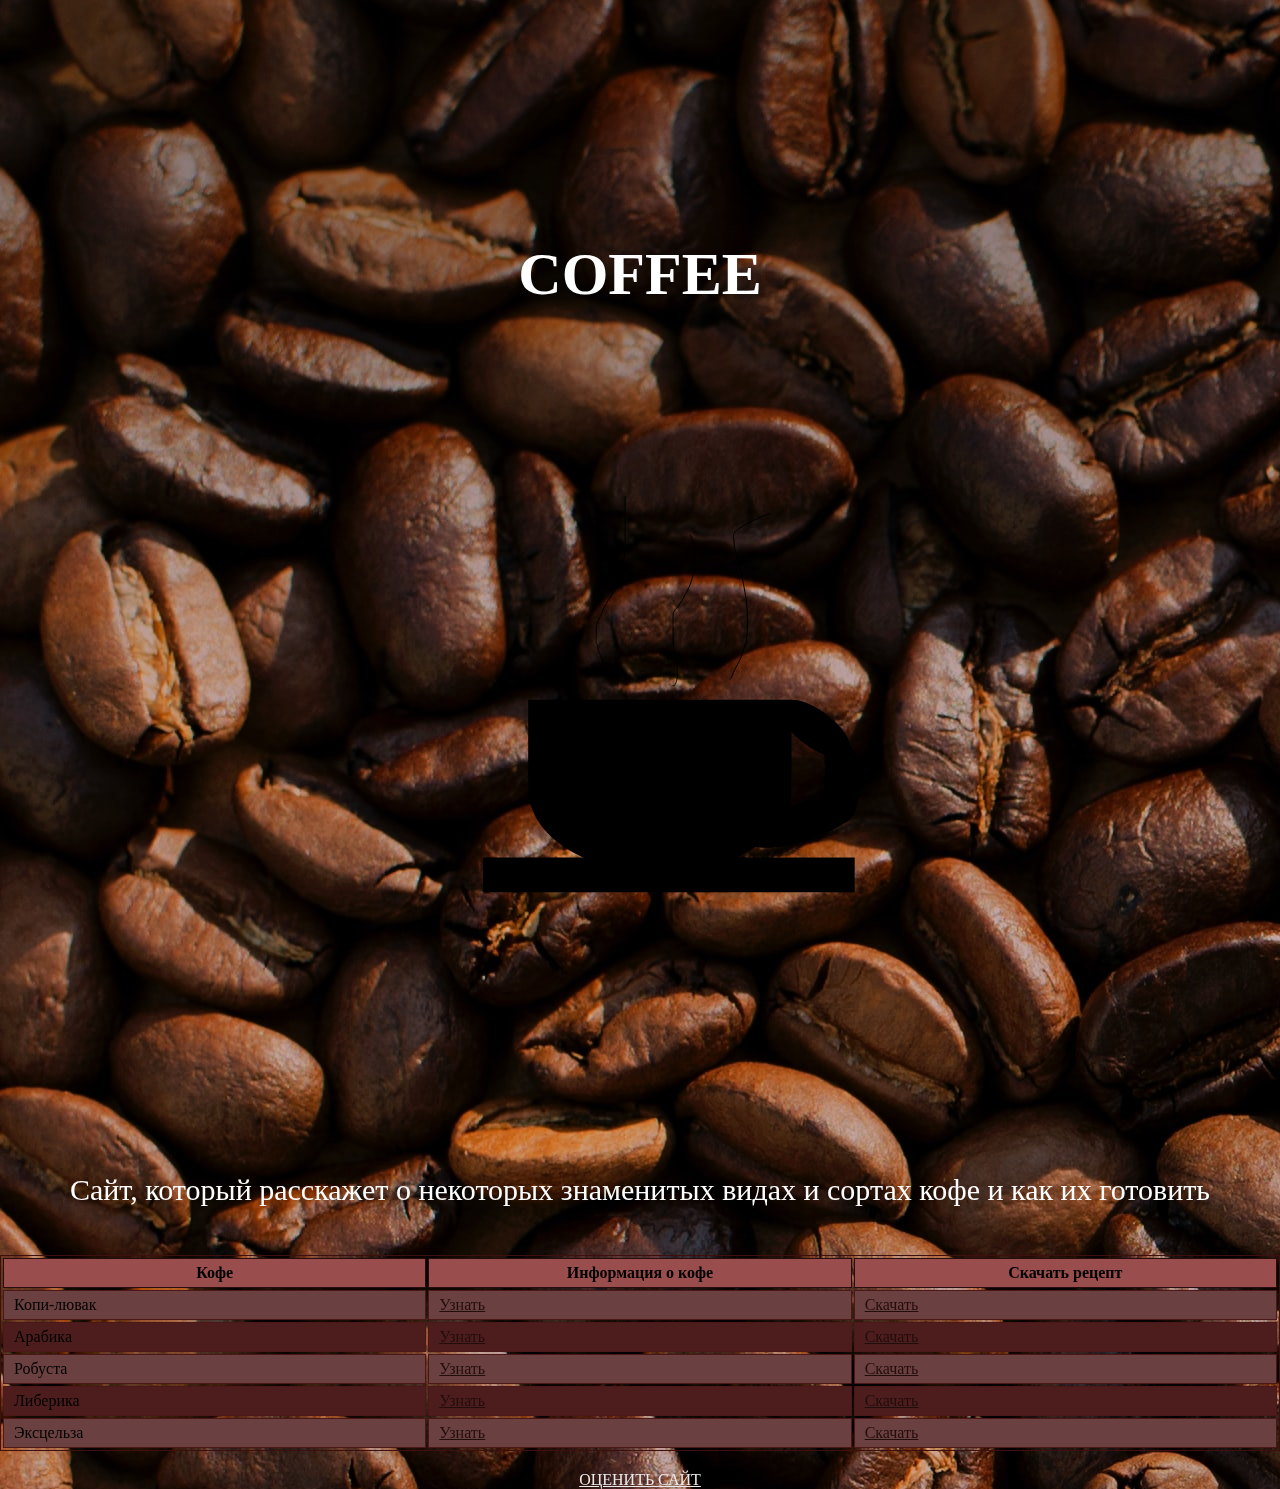
<file: index.html>
<!DOCTYPE html>
<html lang="en">
<head>
    <meta charset="UTF-8">
    <meta http-equiv="X-UA-Compatible" content="IE=edge">
    <meta
	name="viewport"
	content="
		width=device-width,
		initial-scale=1.0,
		minimal-scale=1.0,
		maximal-scale=1.0,
		user-scalable=no
	"
>
    <title>Кофе - главная</title>
</head>
<body>
    <link rel="stylesheet" href="styles.css">
    <div class="wrapper">
        <div class="box box-back">
          <h3>COFFEE </h3>
          <h2><img src="./Untitled.svg" alt="svg"></h2>
          <p>Сайт, который расскажет о некоторых знаменитых видах и сортах 
            кофе и как их готовить</p><br>
            
            <table class="table" cellpadding="10">
                <thead>
                    <tr>
                        <th>Кофе</th>
                        <th>Информация о кофе</th>
                        <th>Скачать рецепт</th>
                    </tr>
                </thead>
                <tbody>
                    <tr>
                        <td>Копи-лювак</td>
                        <td><a href="/2.html">Узнать</a></td>
                        <td><a href="/1.1.html">Скачать</a></td>
                    </tr>
                    <tr>
                        <td>Арабика</td>
                        <td><a href="/3.html">Узнать</a></td>
                        <td><a href="/2.2.html">Скачать</a></td>
                    </tr>
                    <tr>
                        <td>Робуста</td>
                        <td><a href="/4.html">Узнать</a></td>
                        <td><a href="/3.3.html">Скачать</a></td>
                    </tr>
                    <tr>
                        <td>Либерика</td>
                        <td><a href="/5.html">Узнать</a></td>
                        <td><a href="/4.4.html">Скачать</a></td>
                    </tr>
                    <tr>
                        <td>Эксцельза</td>
                        <td><a href="/6.html">Узнать</a></td>
                        <td><a href="/5.5.html">Скачать</a></td>
                    </tr>
                    
                </tbody>
            </table>
            <a class="ooo" href="/7.html"> ОЦЕНИТЬ САЙТ</a>
        </div>
    </div>

</body>
</html>
</file>
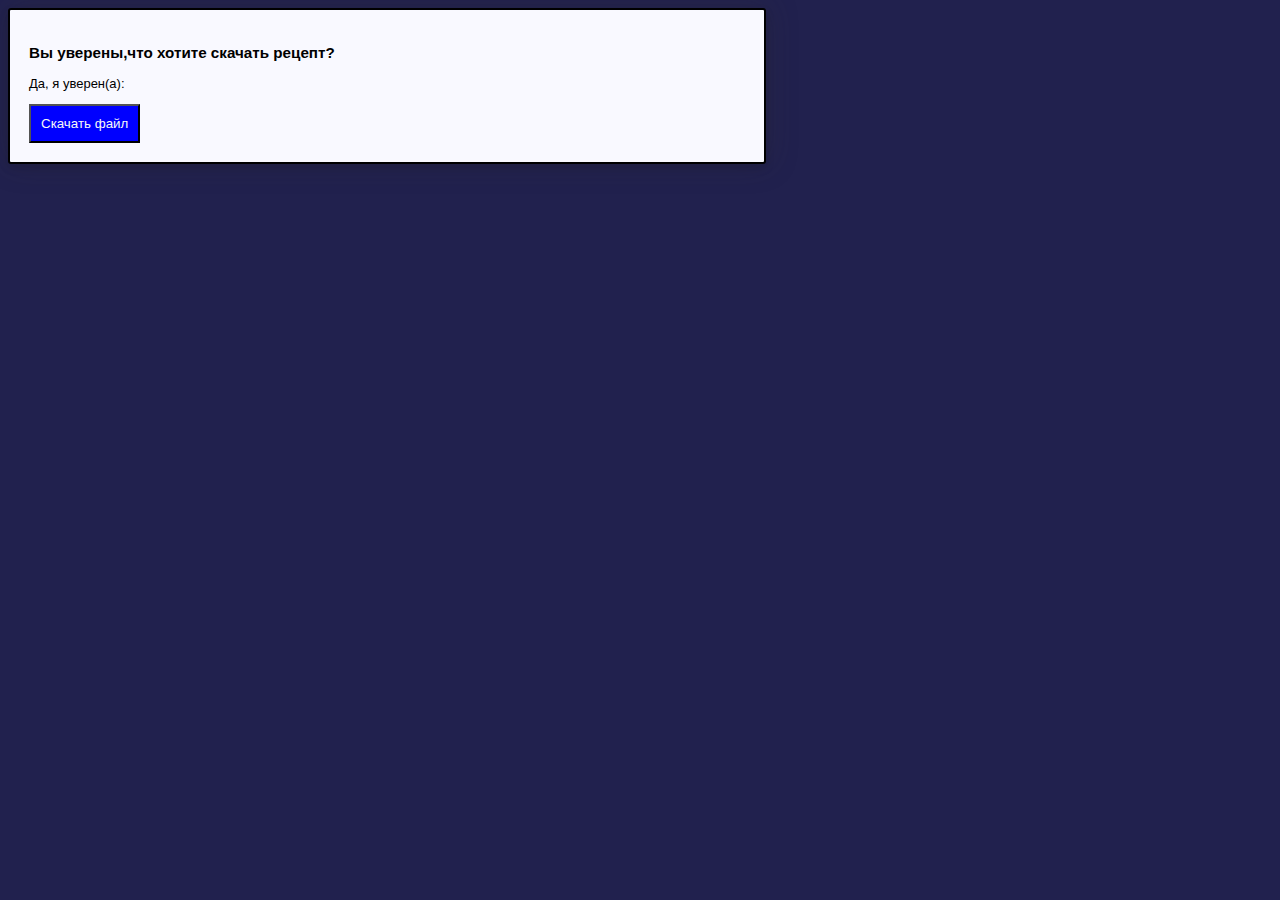
<file: 1.1.html>
<!DOCTYPE html>
<html lang="en">
<head>
    <meta charset="UTF-8">
    <meta http-equiv="X-UA-Compatible" content="IE=edge">
    <meta
	name="viewport"
	content="
		width=device-width,
		initial-scale=1.0,
		minimal-scale=1.0,
		maximal-scale=1.0,
		user-scalable=no
	"
>
    <title>Скачать</title>
</head>
<body>
    <div class="col-md-6">
        <div class="tab-content"> 
       <div class="icon">
           </div> 
           <div class="block">
           <h3>Вы уверены,что хотите скачать рецепт? </h3>
           <p>Да, я уверен(а):</p>
           <a href="/1.docx" download="">
            <button>Скачать файл</button>
           </a>
           
           </div>
       </div>
        </div> 
         </div>
    <style>
        body {
    background: #21214e;
    margin: 10;
    font-size: 13px;
    font-family: Tahoma, Geneva, sans-serif;
}

.tab-content {
    border-color: #f5eded;
    border-style: solid;
    border-width: 1px 1px 1px;
    overflow: auto;
    padding: 19px;
    background: #f9f9ff;
    border: 2px solid #000000;
    border-radius: 3px;
    box-shadow: 0px 4px 10px rgba(0, 0, 0, 0.12), 1px -2px 30px 1px rgba(53, 49, 49, 0.27);
    
}

.col-md-6 {
    width: 60%;
}

button{
    color: rgb(247, 247, 248);
    background-color: blue;
    padding: 10px;
    
}

ul.flex {
    display: flex; /* flex-контейнер */
    flex-wrap: wrap; /* многострочный режим */
    justify-content: space-between; /* элементы распределяются равномерно (первый – в начале строки, последний – в конце) */
}
li.flex {
    display: inline-block;
    flex-basis: 260px; /* базовая ширина элемента */
    flex-grow: 1; /* все элементы одинаковой ширины */
    max-width: 300px;
    padding: 8px;
}
    </style>
</body>
</html>
</file>
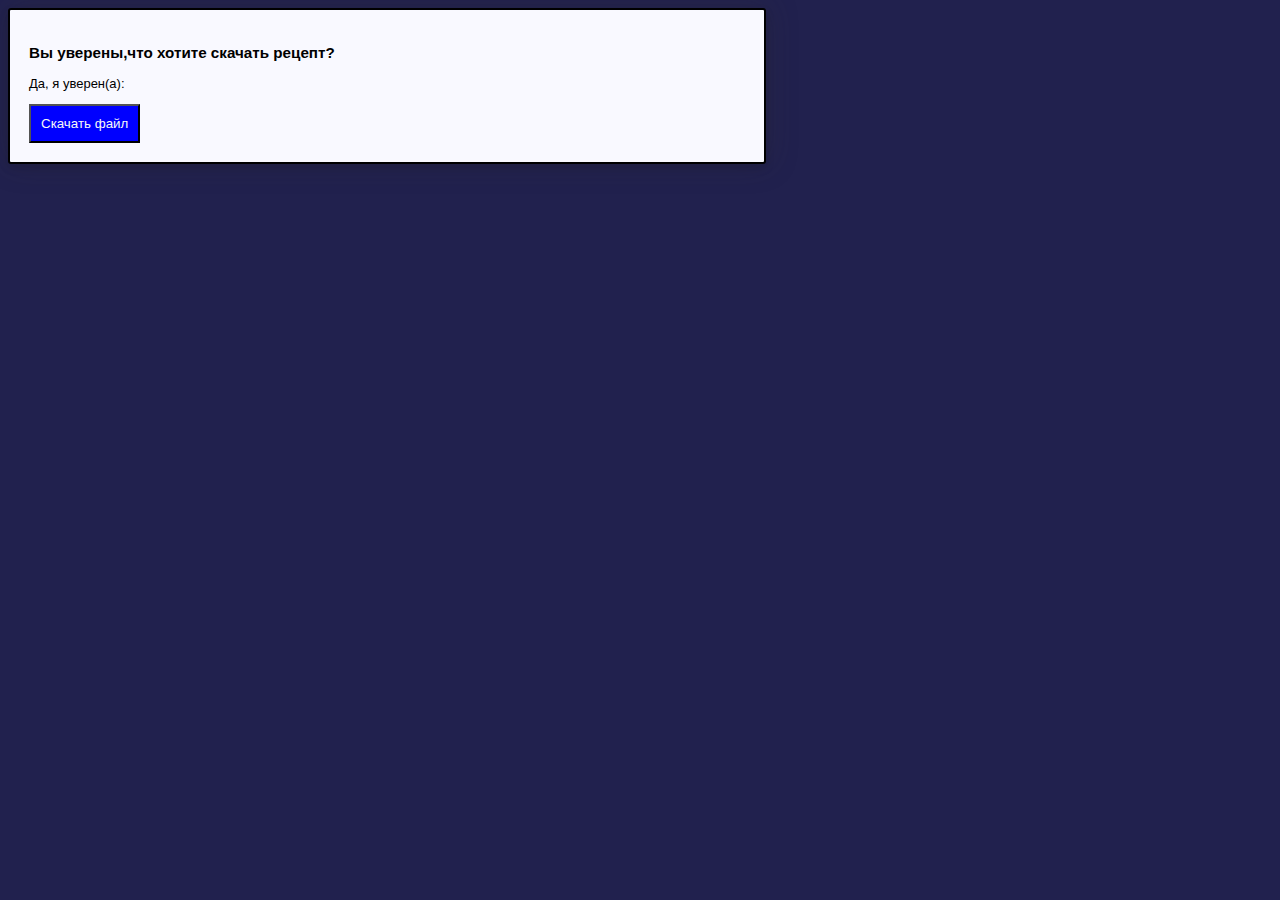
<file: 2.2.html>
<!DOCTYPE html>
<html lang="en">
<head>
    <meta charset="UTF-8">
    <meta http-equiv="X-UA-Compatible" content="IE=edge">
    <meta
	name="viewport"
	content="
		width=device-width,
		initial-scale=1.0,
		minimal-scale=1.0,
		maximal-scale=1.0,
		user-scalable=no
	"
>
    <title>Скачать</title>
</head>
<body>
    <div class="col-md-6">
        <div class="tab-content"> 
       <div class="icon">
           </div> 
           <div class="block">
           <h3>Вы уверены,что хотите скачать рецепт? </h3>
           <p>Да, я уверен(а):</p>
           <a href="/2.docx" download="">
            <button>Скачать файл</button>
           </a>
           
           </div>
       </div>
        </div> 
         </div>
    <style>
        body {
    background: #21214e;
    margin: 10;
    font-size: 13px;
    font-family: Tahoma, Geneva, sans-serif;
}

.tab-content {
    border-color: #f5eded;
    border-style: solid;
    border-width: 1px 1px 1px;
    overflow: auto;
    padding: 19px;
    background: #f9f9ff;
    border: 2px solid #000000;
    border-radius: 3px;
    box-shadow: 0px 4px 10px rgba(0, 0, 0, 0.12), 1px -2px 30px 1px rgba(53, 49, 49, 0.27);
    
}

.col-md-6 {
    width: 60%;
}

button{
    color: rgb(247, 247, 248);
    background-color: blue;
    padding: 10px;
    
}
    </style>
</body>
</html>
</file>
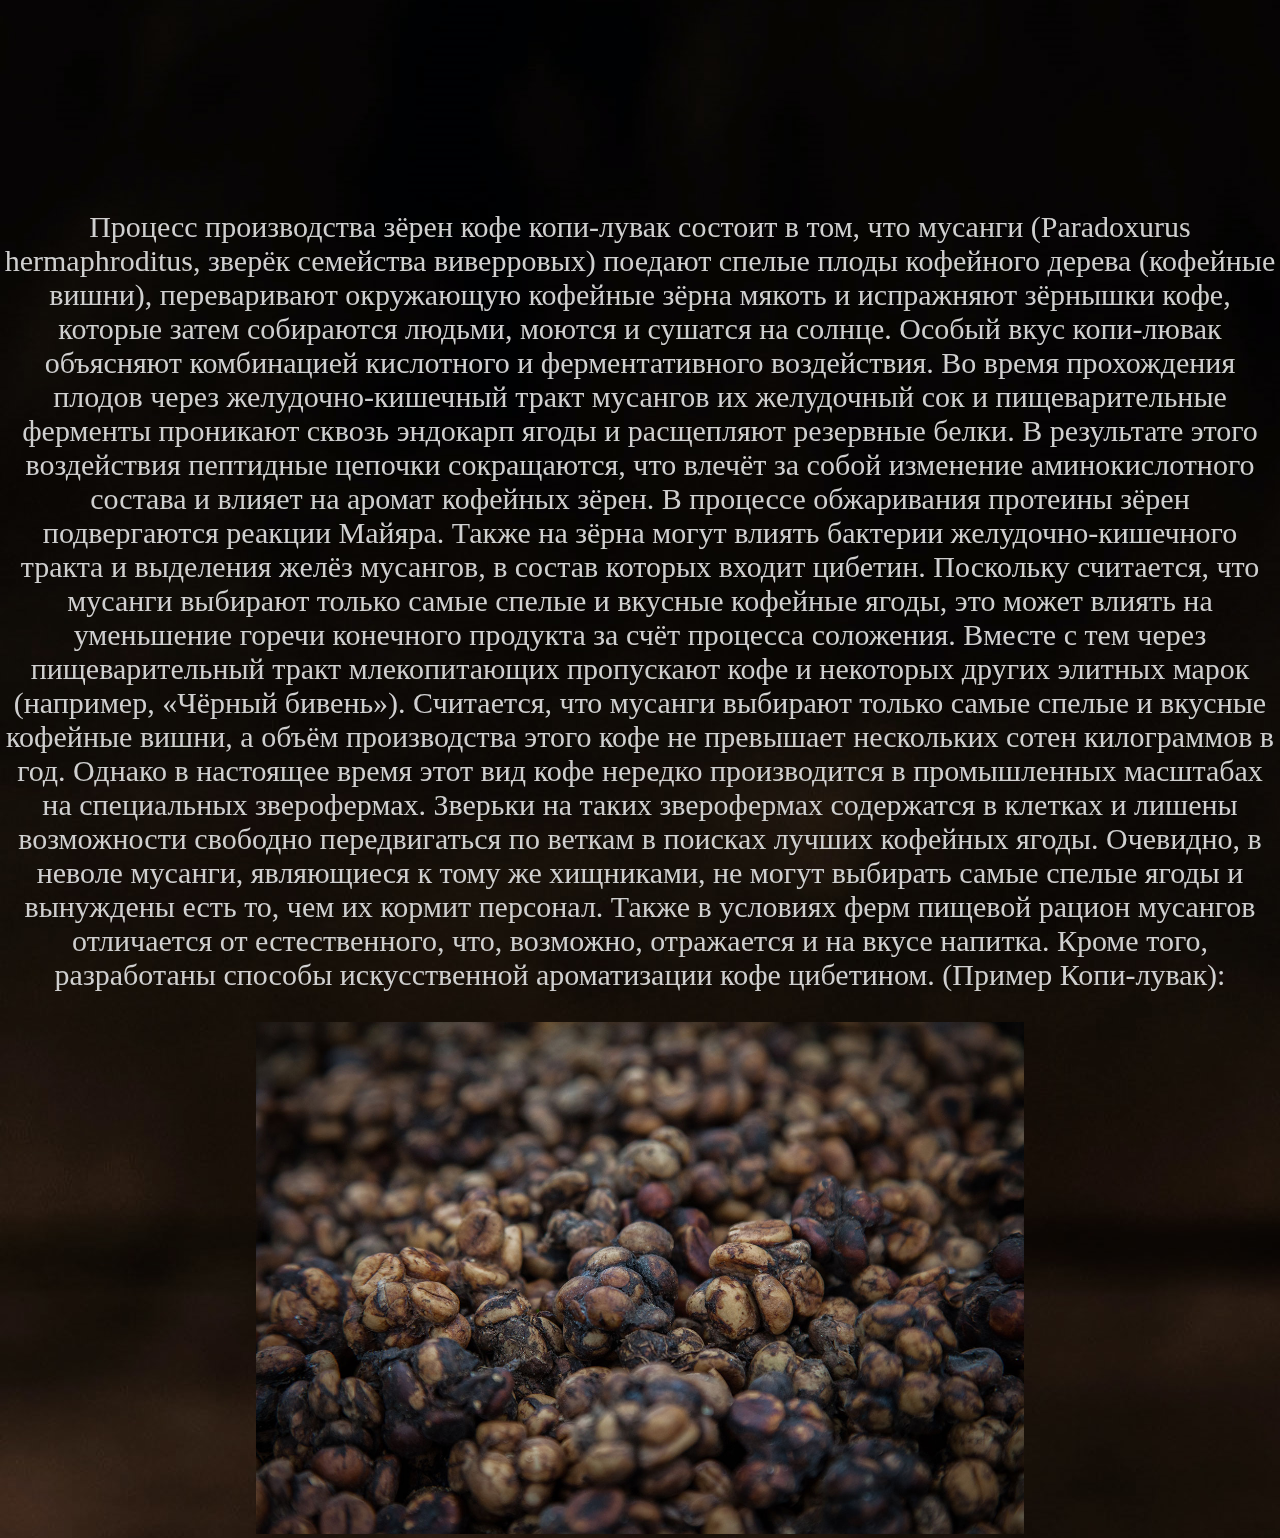
<file: 2.html>
<!DOCTYPE html>
<html lang="en">
<head>
    <meta charset="UTF-8">
    <meta http-equiv="X-UA-Compatible" content="IE=edge">
    <meta
	name="viewport"
	content="
		width=device-width,
		initial-scale=1.0,
		minimal-scale=1.0,
		maximal-scale=1.0,
		user-scalable=no
	"
>
    <title>Копи-лувак</title>
</head>
<body>
    <div class="wrapper">
        <div class="box box-back">
    <p>Процесс производства зёрен кофе копи-лувак состоит в том, что мусанги (Paradoxurus hermaphroditus, зверёк семейства виверровых) поедают спелые плоды кофейного дерева (кофейные вишни), переваривают окружающую кофейные зёрна мякоть и испражняют зёрнышки кофе, которые затем собираются людьми, моются и сушатся на солнце.

      Особый вкус копи-лювак объясняют комбинацией кислотного и ферментативного воздействия. Во время прохождения плодов через желудочно-кишечный тракт мусангов их желудочный сок и пищеварительные ферменты проникают сквозь эндокарп ягоды и расщепляют резервные белки. В результате этого воздействия пептидные цепочки сокращаются, что влечёт за собой изменение аминокислотного состава и влияет на аромат кофейных зёрен. В процессе обжаривания протеины зёрен подвергаются реакции Майяра. Также на зёрна могут влиять бактерии желудочно-кишечного тракта и выделения желёз мусангов, в состав которых входит цибетин. Поскольку считается, что мусанги выбирают только самые спелые и вкусные кофейные ягоды, это может влиять на уменьшение горечи конечного продукта за счёт процесса соложения. Вместе с тем через пищеварительный тракт млекопитающих пропускают кофе и некоторых других элитных марок (например, «Чёрный бивень»).
      
      Считается, что мусанги выбирают только самые спелые и вкусные кофейные вишни, а объём производства этого кофе не превышает нескольких сотен килограммов в год. Однако в настоящее время этот вид кофе нередко производится в промышленных масштабах на специальных зверофермах. Зверьки на таких зверофермах содержатся в клетках и лишены возможности свободно передвигаться по веткам в поисках лучших кофейных ягоды. Очевидно, в неволе мусанги, являющиеся к тому же хищниками, не могут выбирать самые спелые ягоды и вынуждены есть то, чем их кормит персонал. Также в условиях ферм пищевой рацион мусангов отличается от естественного, что, возможно, отражается и на вкусе напитка. Кроме того, разработаны способы искусственной ароматизации кофе цибетином.
      
      (Пример Копи-лувак):</p>
    <style>
        
  .box {
    position: absolute;
    top: 0;
    right: 0;
    bottom: 0;
    left: 0;
    padding: 20vh 0;
  }
  
  img {
    width: 60%;
  }
  
  h3 {
    font-size: 60px;
    color: rgb(241, 240, 240);
  }
  p {
    font-size: 30px;
    color: rgb(207, 207, 207);
  }
  
  .box.box-back {
    transform: translateZ(0);
    z-index: 99;
    text-align: center;
  }
  .box.box-front {
    width: 1500px;
    transform: translateZ(-1px) scale(2);
  }
  html{
      background: url(/mike-kenneally-tNALoIZhqVM-unsplash.jpg);
  }
    </style>
    <img src="/100f4c246790476d86b156c564d20ad7.jpg" />
        </div>
    </div>
</body>
</html>
</file>
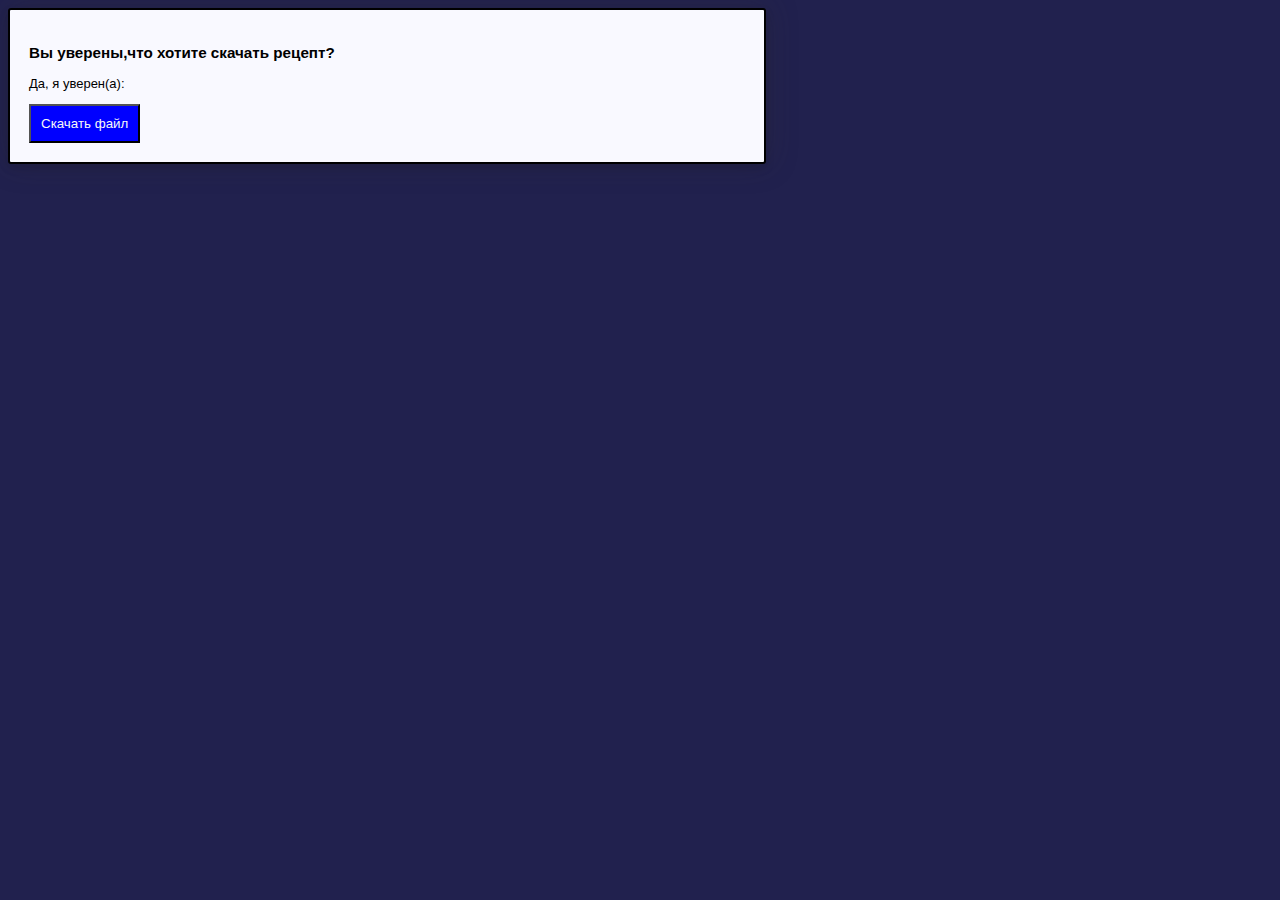
<file: 3.3.html>
<!DOCTYPE html>
<html lang="en">
<head>
    <meta charset="UTF-8">
    <meta http-equiv="X-UA-Compatible" content="IE=edge">
    <meta
	name="viewport"
	content="
		width=device-width,
		initial-scale=1.0,
		minimal-scale=1.0,
		maximal-scale=1.0,
		user-scalable=no
	"
>
    <title>Скачать</title>
</head>
<body>
    <div class="col-md-6">
        <div class="tab-content"> 
       <div class="icon">
           </div> 
           <div class="block">
           <h3>Вы уверены,что хотите скачать рецепт? </h3>
           <p>Да, я уверен(а):</p>
           <a href="/3.docx" download="">
            <button>Скачать файл</button>
           </a>
           
           </div>
       </div>
        </div> 
         </div>
    <style>
        body {
    background: #21214e;
    margin: 10;
    font-size: 13px;
    font-family: Tahoma, Geneva, sans-serif;
}

.tab-content {
    border-color: #f5eded;
    border-style: solid;
    border-width: 1px 1px 1px;
    overflow: auto;
    padding: 19px;
    background: #f9f9ff;
    border: 2px solid #000000;
    border-radius: 3px;
    box-shadow: 0px 4px 10px rgba(0, 0, 0, 0.12), 1px -2px 30px 1px rgba(53, 49, 49, 0.27);
    
}

.col-md-6 {
    width: 60%;
}

button{
    color: rgb(247, 247, 248);
    background-color: blue;
    padding: 10px;
    
}
    </style>
</body>
</html>
</file>
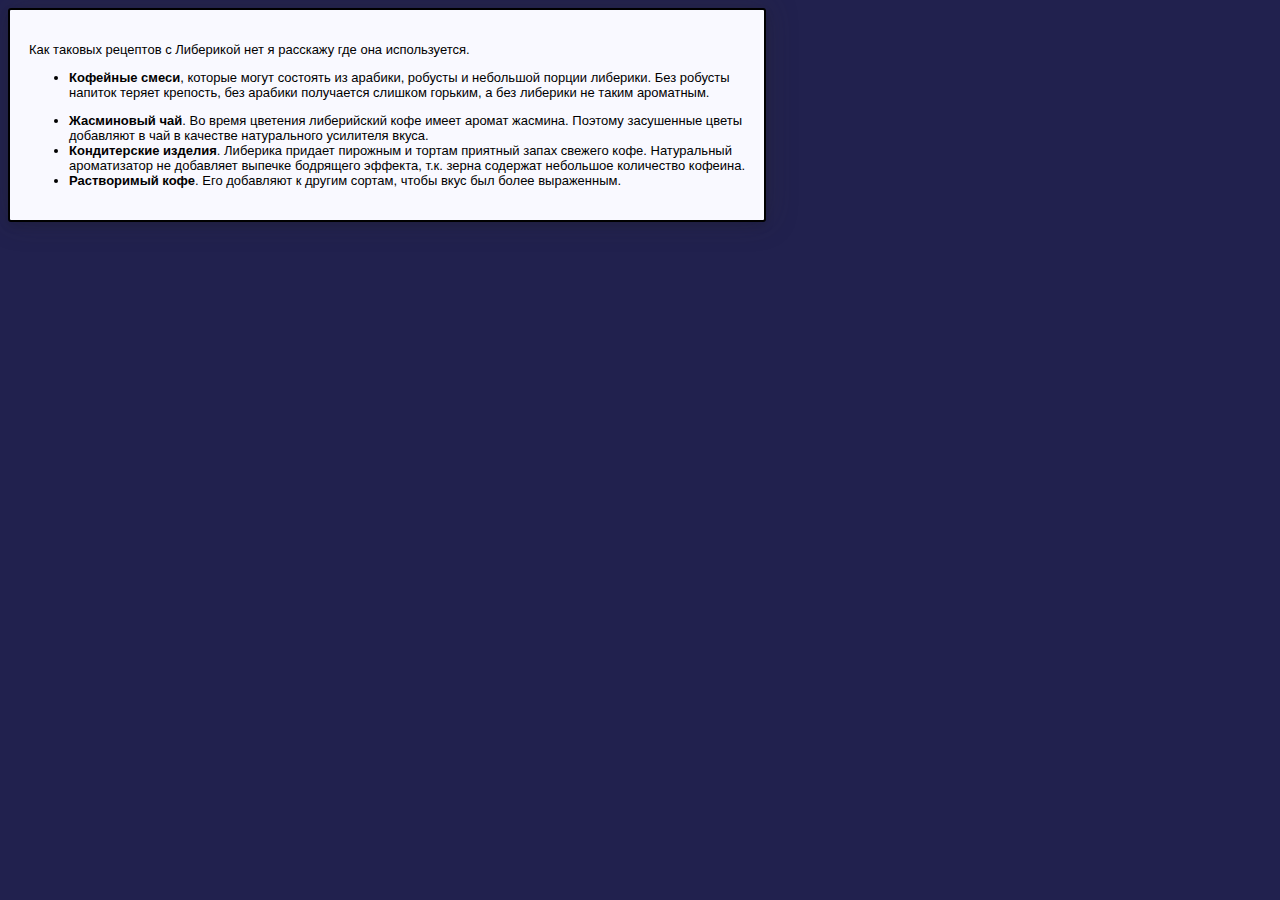
<file: 4.4.html>
<!DOCTYPE html>
<html lang="en">
<head>
    <meta charset="UTF-8">
    <meta http-equiv="X-UA-Compatible" content="IE=edge">
    <meta
	name="viewport"
	content="
		width=device-width,
		initial-scale=1.0,
		minimal-scale=1.0,
		maximal-scale=1.0,
		user-scalable=no
	"
>
    <title>Скачать</title>
</head>
<body>
    <div class="col-md-6">
        <div class="tab-content"> 
       <div class="icon">
           </div> 
           <div class="block">
           <p>Как таковых рецептов с Либерикой нет я расскажу где она используется.</p>
           <ul>
           <li><p><b>Кофейные смеси</b>, которые могут состоять из арабики, робусты и небольшой порции либерики. Без робусты напиток теряет крепость, без арабики получается слишком горьким, а без либерики не таким ароматным.</p></li>
           <li><b>Жасминовый чай</b>. Во время цветения либерийский кофе имеет аромат жасмина. Поэтому засушенные цветы добавляют в чай в качестве натурального усилителя вкуса.</li>
           <li><b>Кондитерские изделия</b>. Либерика придает пирожным и тортам приятный запах свежего кофе. Натуральный ароматизатор не добавляет выпечке бодрящего эффекта, т.к. зерна содержат небольшое количество кофеина.</li>
           <li><b>Растворимый кофе</b>. Его добавляют к другим сортам, чтобы вкус был более выраженным.</li>
           </ul>
           
           </div>
       </div>
        </div> 
         </div>
    <style>
        body {
    background: #21214e;
    margin: 10;
    font-size: 13px;
    font-family: Tahoma, Geneva, sans-serif;
}

.tab-content {
    border-color: #f5eded;
    border-style: solid;
    border-width: 1px 1px 1px;
    overflow: auto;
    padding: 19px;
    background: #f9f9ff;
    border: 2px solid #000000;
    border-radius: 3px;
    box-shadow: 0px 4px 10px rgba(0, 0, 0, 0.12), 1px -2px 30px 1px rgba(53, 49, 49, 0.27);
    
}

.col-md-6 {
    width: 60%;
}

button{
    color: rgb(247, 247, 248);
    background-color: blue;
    padding: 10px;
    
}
    </style>
</body>
</html>
</file>
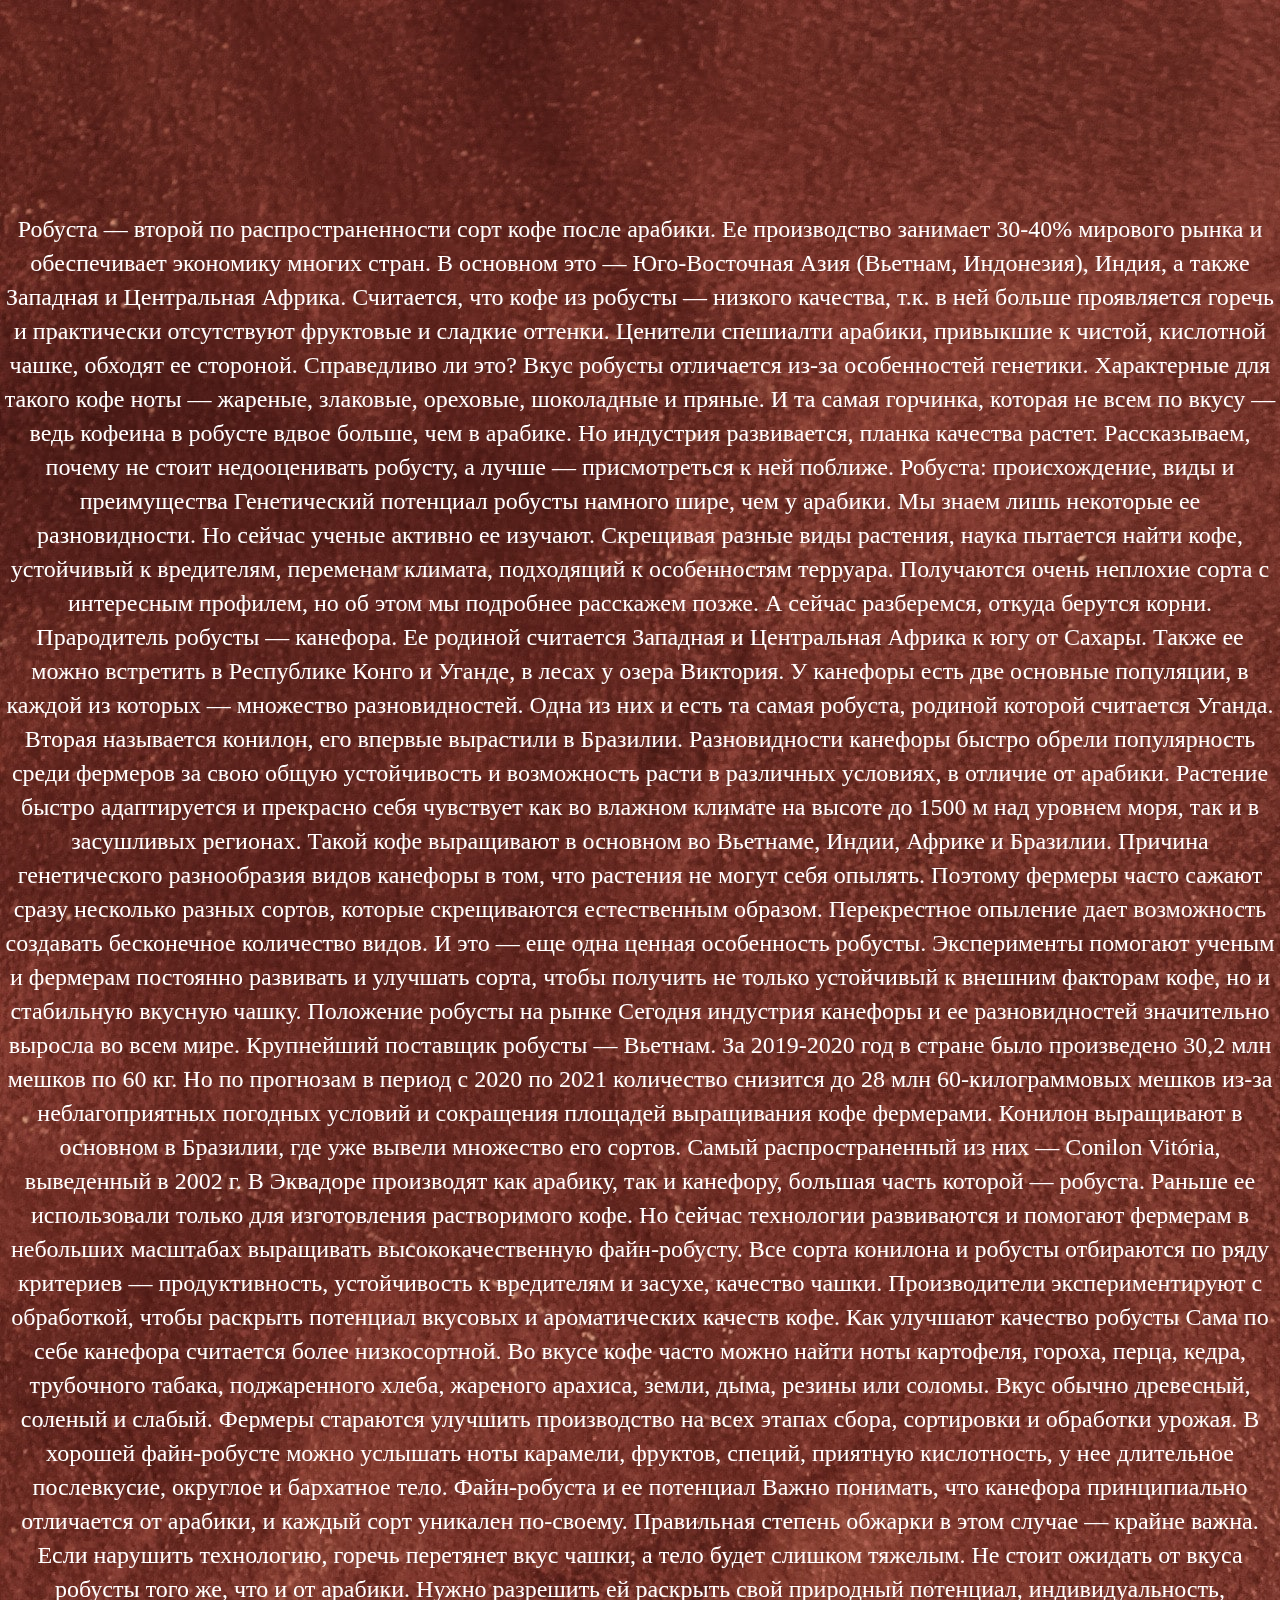
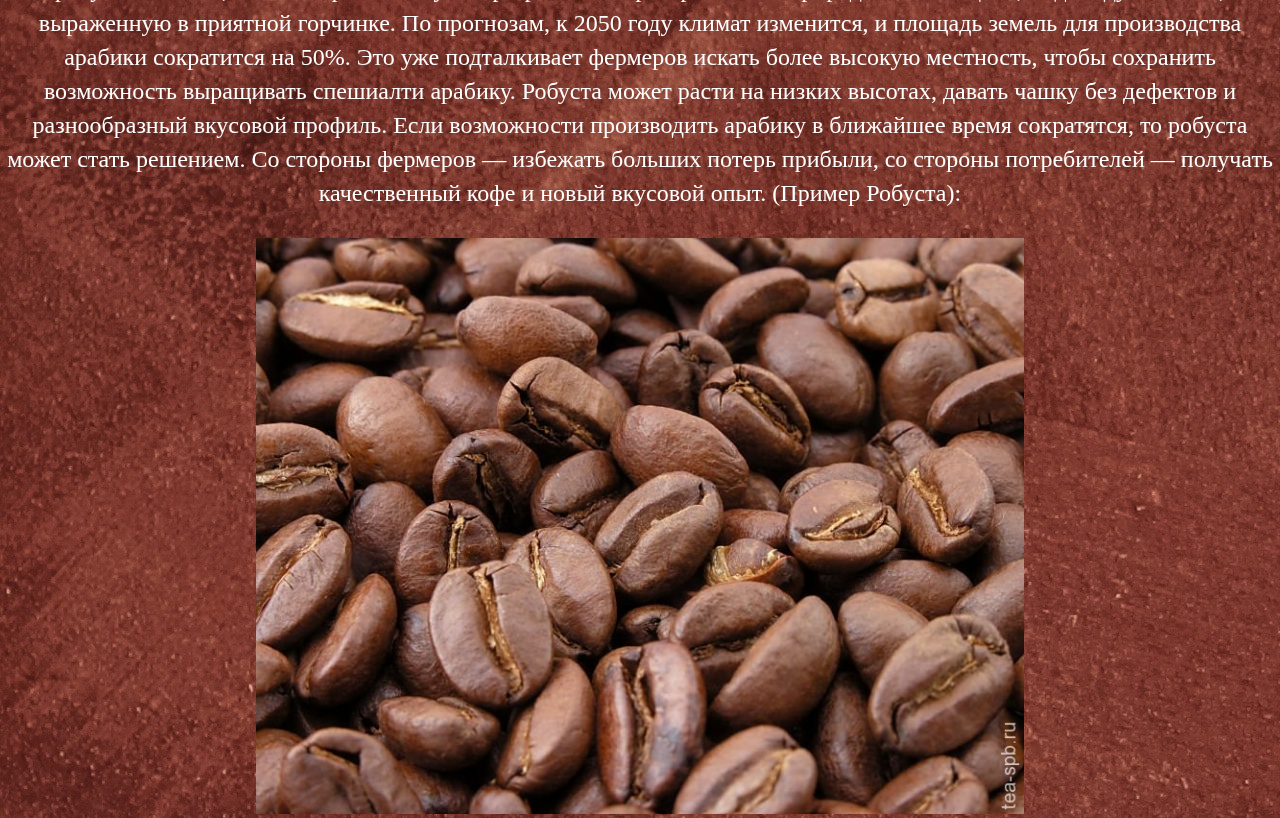
<file: 4.html>
<!DOCTYPE html>
<html lang="en">
<head>
    <meta charset="UTF-8">
    <meta http-equiv="X-UA-Compatible" content="IE=edge">
    <meta
	name="viewport"
	content="
		width=device-width,
		initial-scale=1.0,
		minimal-scale=1.0,
		maximal-scale=1.0,
		user-scalable=no
	"
>
    <title>Робуста</title>
</head>
<body>
    <div class="wrapper">
        <div class="box box-back">
            <p><font size="5" color="white" face="MV Boli">Робуста — второй по распространенности сорт кофе после арабики. Ее производство занимает 30-40% мирового рынка и обеспечивает экономику многих стран. В основном это — Юго-Восточная Азия (Вьетнам, Индонезия), Индия, а также Западная и Центральная Африка. Считается, что кофе из робусты — низкого качества, т.к. в ней больше проявляется горечь и практически отсутствуют фруктовые и сладкие оттенки. Ценители спешиалти арабики, привыкшие к чистой, кислотной чашке, обходят ее стороной.

                Справедливо ли это? Вкус робусты отличается из-за особенностей генетики. Характерные для такого кофе ноты — жареные, злаковые, ореховые, шоколадные и пряные. И та самая горчинка, которая не всем по вкусу — ведь кофеина в робусте вдвое больше, чем в арабике.
                
                Но индустрия развивается, планка качества растет. Рассказываем, почему не стоит недооценивать робусту, а лучше — присмотреться к ней поближе.
                
                Робуста: происхождение, виды и преимущества
                Генетический потенциал робусты намного шире, чем у арабики. Мы знаем лишь некоторые ее разновидности. Но сейчас ученые активно ее изучают. Скрещивая разные виды растения, наука пытается найти кофе, устойчивый к вредителям, переменам климата, подходящий к особенностям терруара. Получаются очень неплохие сорта с интересным профилем, но об этом мы подробнее расскажем позже. А сейчас разберемся, откуда берутся корни.
                
                Прародитель робусты — канефора. Ее родиной считается Западная и Центральная Африка к югу от Сахары. Также ее можно встретить в Республике Конго и Уганде, в лесах у озера Виктория.
                
                У канефоры есть две основные популяции, в каждой из которых — множество разновидностей. Одна из них и есть та самая робуста, родиной которой считается Уганда. Вторая называется конилон, его впервые вырастили в Бразилии.
                
                
                Разновидности канефоры быстро обрели популярность среди фермеров за свою общую устойчивость и возможность расти в различных условиях, в отличие от арабики. Растение быстро адаптируется и прекрасно себя чувствует как во влажном климате на высоте до 1500 м над уровнем моря, так и в засушливых регионах. Такой кофе выращивают в основном во Вьетнаме, Индии, Африке и Бразилии.
                
                Причина генетического разнообразия видов канефоры в том, что растения не могут себя опылять. Поэтому фермеры часто сажают сразу несколько разных сортов, которые скрещиваются естественным образом. Перекрестное опыление дает возможность создавать бесконечное количество видов. И это — еще одна ценная особенность робусты.
                
                Эксперименты помогают ученым и фермерам постоянно развивать и улучшать сорта, чтобы получить не только устойчивый к внешним факторам кофе, но и стабильную вкусную чашку.
                
                Положение робусты на рынке
                Сегодня индустрия канефоры и ее разновидностей значительно выросла во всем мире. Крупнейший поставщик робусты — Вьетнам. За 2019-2020 год в стране было произведено 30,2 млн мешков по 60 кг. Но по прогнозам в период с 2020 по 2021 количество снизится до 28 млн 60-килограммовых мешков из-за неблагоприятных погодных условий и сокращения площадей выращивания кофе фермерами. Конилон выращивают в основном в Бразилии, где уже вывели множество его сортов. Самый распространенный из них — Conilon Vitória, выведенный в 2002 г.
                
                
                В Эквадоре производят как арабику, так и канефору, большая часть которой — робуста. Раньше ее использовали только для изготовления растворимого кофе. Но сейчас технологии развиваются и помогают фермерам в небольших масштабах выращивать высококачественную файн-робусту.
                
                Все сорта конилона и робусты отбираются по ряду критериев — продуктивность, устойчивость к вредителям и засухе, качество чашки. Производители экспериментируют с обработкой, чтобы раскрыть потенциал вкусовых и ароматических качеств кофе.
                
                Как улучшают качество робусты
                Сама по себе канефора считается более низкосортной. Во вкусе кофе часто можно найти ноты картофеля, гороха, перца, кедра, трубочного табака, поджаренного хлеба, жареного арахиса, земли, дыма, резины или соломы. Вкус обычно древесный, соленый и слабый.
                
                Фермеры стараются улучшить производство на всех этапах сбора, сортировки и обработки урожая. В хорошей файн-робусте можно услышать ноты карамели, фруктов, специй, приятную кислотность, у нее длительное послевкусие, округлое и бархатное тело.
                
                Файн-робуста и ее потенциал
                Важно понимать, что канефора принципиально отличается от арабики, и каждый сорт уникален по-своему. Правильная степень обжарки в этом случае — крайне важна. Если нарушить технологию, горечь перетянет вкус чашки, а тело будет слишком тяжелым.
                
                Не стоит ожидать от вкуса робусты того же, что и от арабики. Нужно разрешить ей раскрыть свой природный потенциал, индивидуальность, выраженную в приятной горчинке.
                
                По прогнозам, к 2050 году климат изменится, и площадь земель для производства арабики сократится на 50%. Это уже подталкивает фермеров искать более высокую местность, чтобы сохранить возможность выращивать спешиалти арабику.
                
                Робуста может расти на низких высотах, давать чашку без дефектов и разнообразный вкусовой профиль. Если возможности производить арабику в ближайшее время сократятся, то робуста может стать решением. Со стороны фермеров — избежать больших потерь прибыли, со стороны потребителей — получать качественный кофе и новый вкусовой опыт. (Пример Робуста):</font></p>
    <style>
        
  .box {
    position: absolute;
    top: 0;
    right: 0;
    bottom: 0;
    left: 0;
    padding: 20vh 0;
  }
  
  img {
    width: 60%;
  }
  
  h3 {
    font-size: 60px;
    color: rgb(22, 22, 22);
  }
  p {
    font-size: 30px;
    color: rgb(0, 0, 0);
  }
  
  .box.box-back {
    transform: translateZ(0);
    z-index: 99;
    text-align: center;
  }
  .box.box-front {
    width: 1500px;
    transform: translateZ(-1px) scale(2);
  }
  html{
      background: url(/valentin-salja-CLvkkjb-i3g-unsplash.jpg);
  }

  ul.flex {
    display: flex; /* flex-контейнер */
    flex-wrap: wrap; /* многострочный режим */
      justify-content: space-between; /* элементы распределяются равномерно (первый – в начале строки, последний – в конце) */
  }
  li.flex {
      display: inline-block;
      flex-basis: 260px; /* базовая ширина элемента */
      flex-grow: 1; /* все элементы одинаковой ширины */
      max-width: 300px;
      padding: 8px;
  }
    </style>
    <img src="/332.970.jpg" />
        </div>
    </div>
   
</body>
</html>
</file>
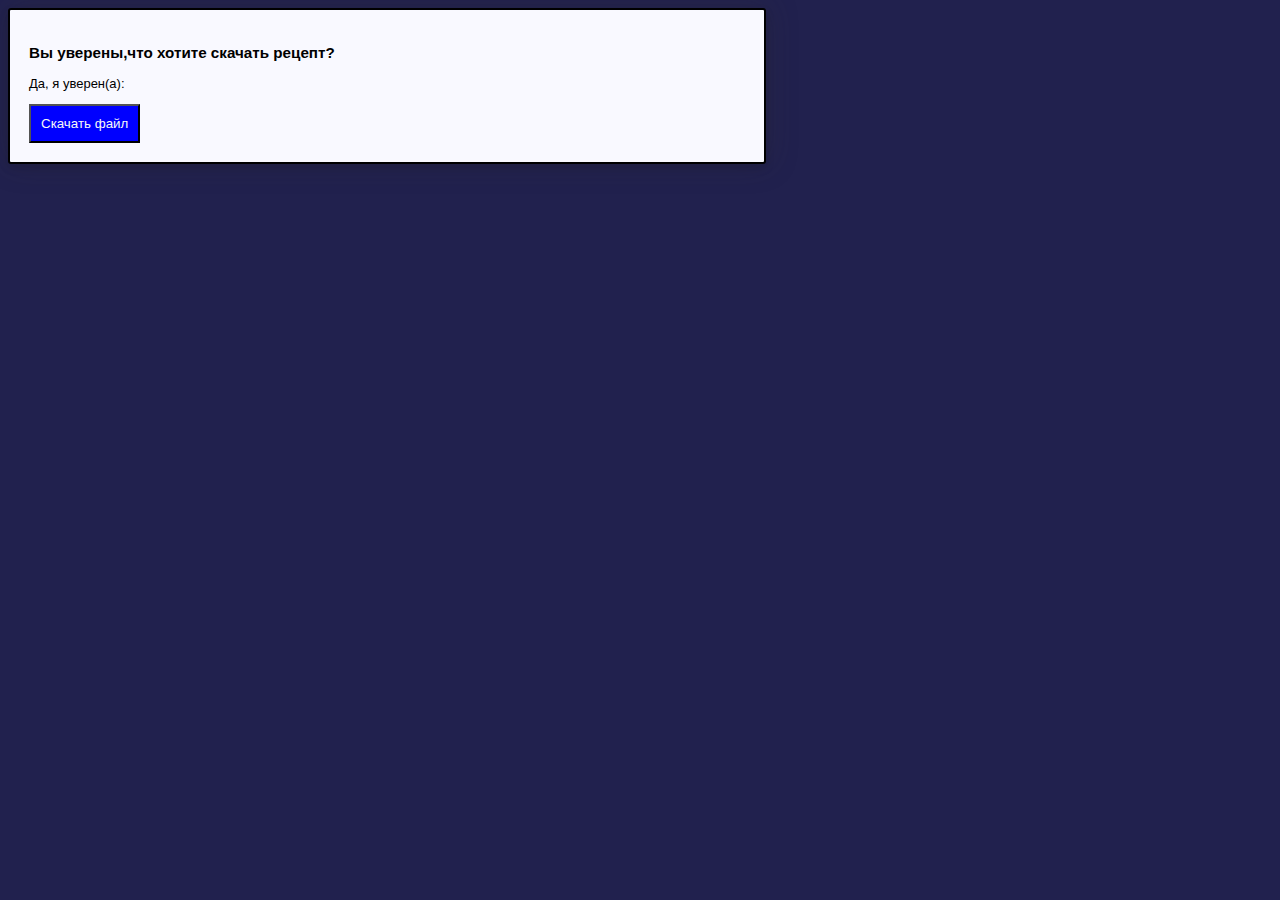
<file: 5.5.html>
<!DOCTYPE html>
<html lang="en">
<head>
    <meta charset="UTF-8">
    <meta http-equiv="X-UA-Compatible" content="IE=edge">
    <meta
	name="viewport"
	content="
		width=device-width,
		initial-scale=1.0,
		minimal-scale=1.0,
		maximal-scale=1.0,
		user-scalable=no
	"
>
    <title>Скачать</title>
</head>
<body>
    <div class="col-md-6">
        <div class="tab-content"> 
       <div class="icon">
           </div> 
           <div class="block">
           <h3>Вы уверены,что хотите скачать рецепт? </h3>
           <p>Да, я уверен(а):</p>
           <a href="/4.docx" download="">
            <button>Скачать файл</button>
           </a>
           
           </div>
       </div>
        </div> 
         </div>
    <style>
        body {
    background: #21214e;
    margin: 10;
    font-size: 13px;
    font-family: Tahoma, Geneva, sans-serif;
}

.tab-content {
    border-color: #f5eded;
    border-style: solid;
    border-width: 1px 1px 1px;
    overflow: auto;
    padding: 19px;
    background: #f9f9ff;
    border: 2px solid #000000;
    border-radius: 3px;
    box-shadow: 0px 4px 10px rgba(0, 0, 0, 0.12), 1px -2px 30px 1px rgba(53, 49, 49, 0.27);
    
}

.col-md-6 {
    width: 60%;
}

button{
    color: rgb(247, 247, 248);
    background-color: blue;
    padding: 10px;
    
}
    </style>
</body>
</html>
</file>
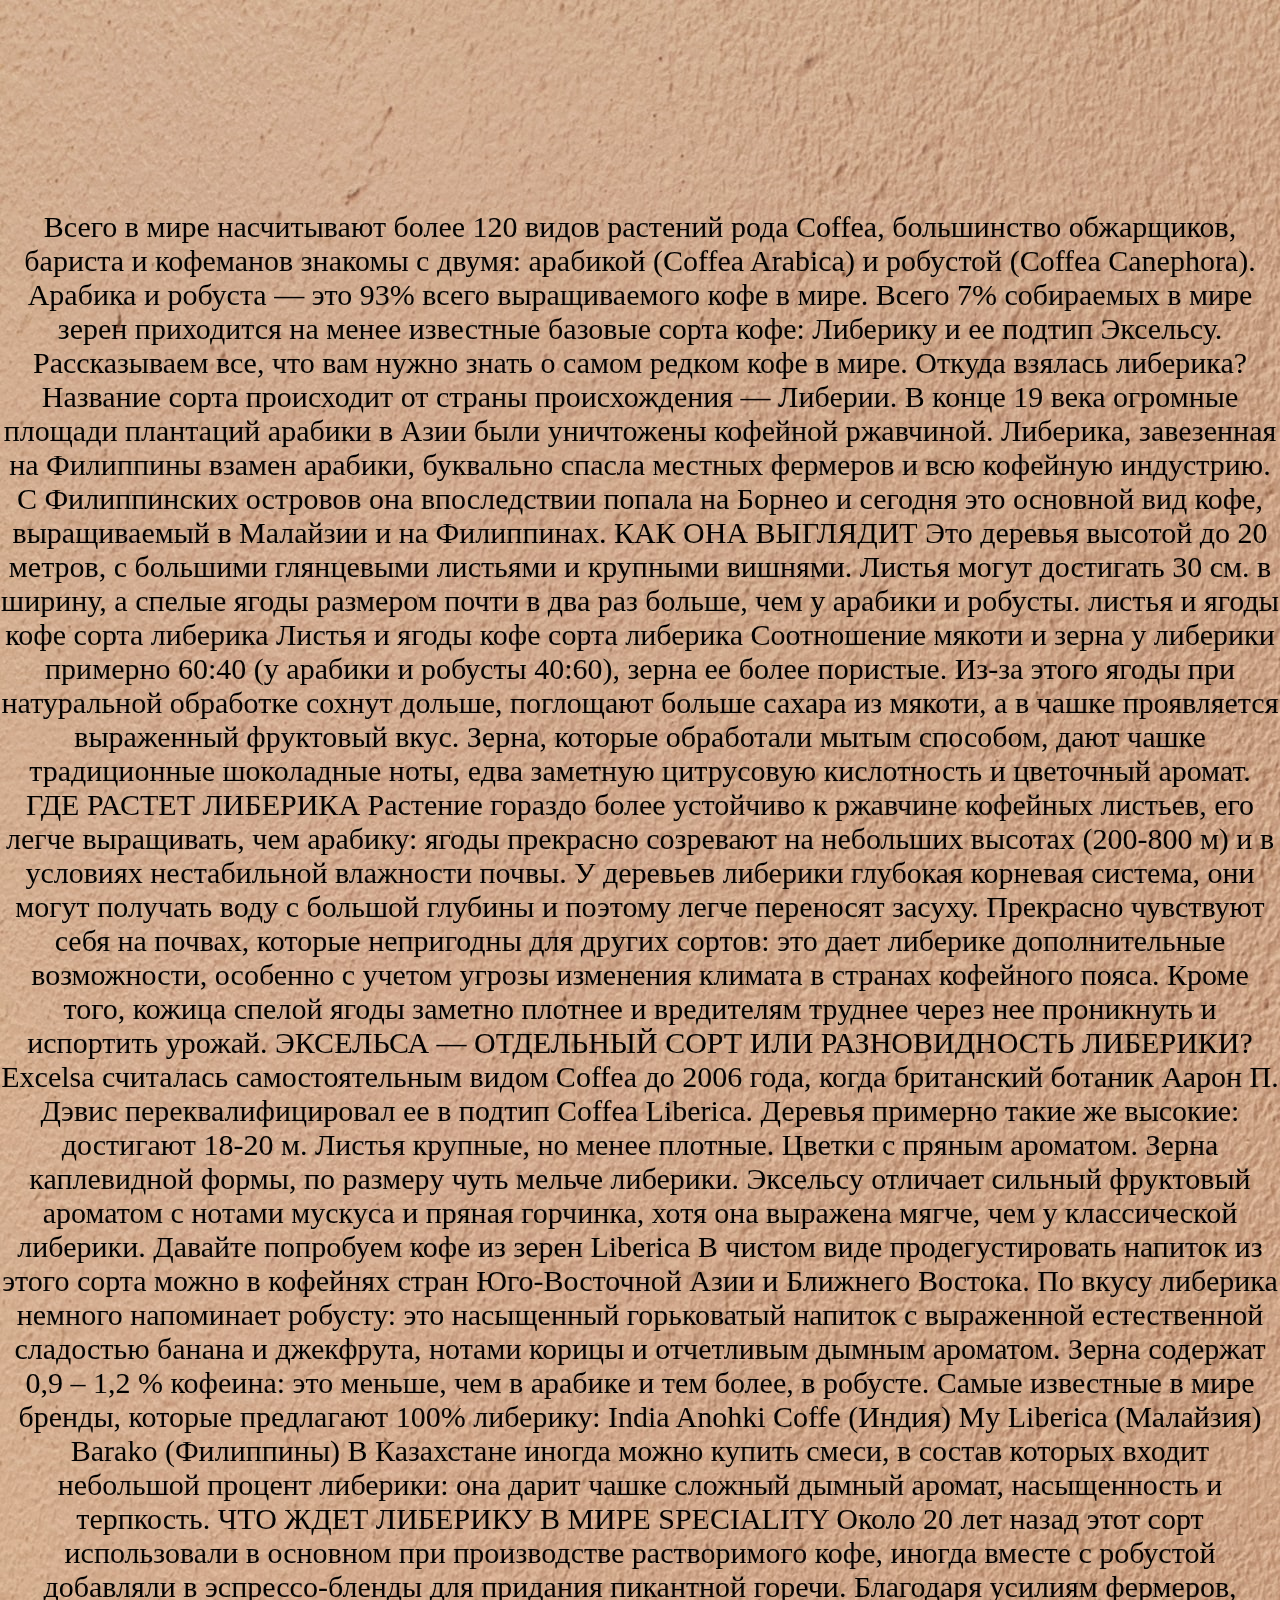
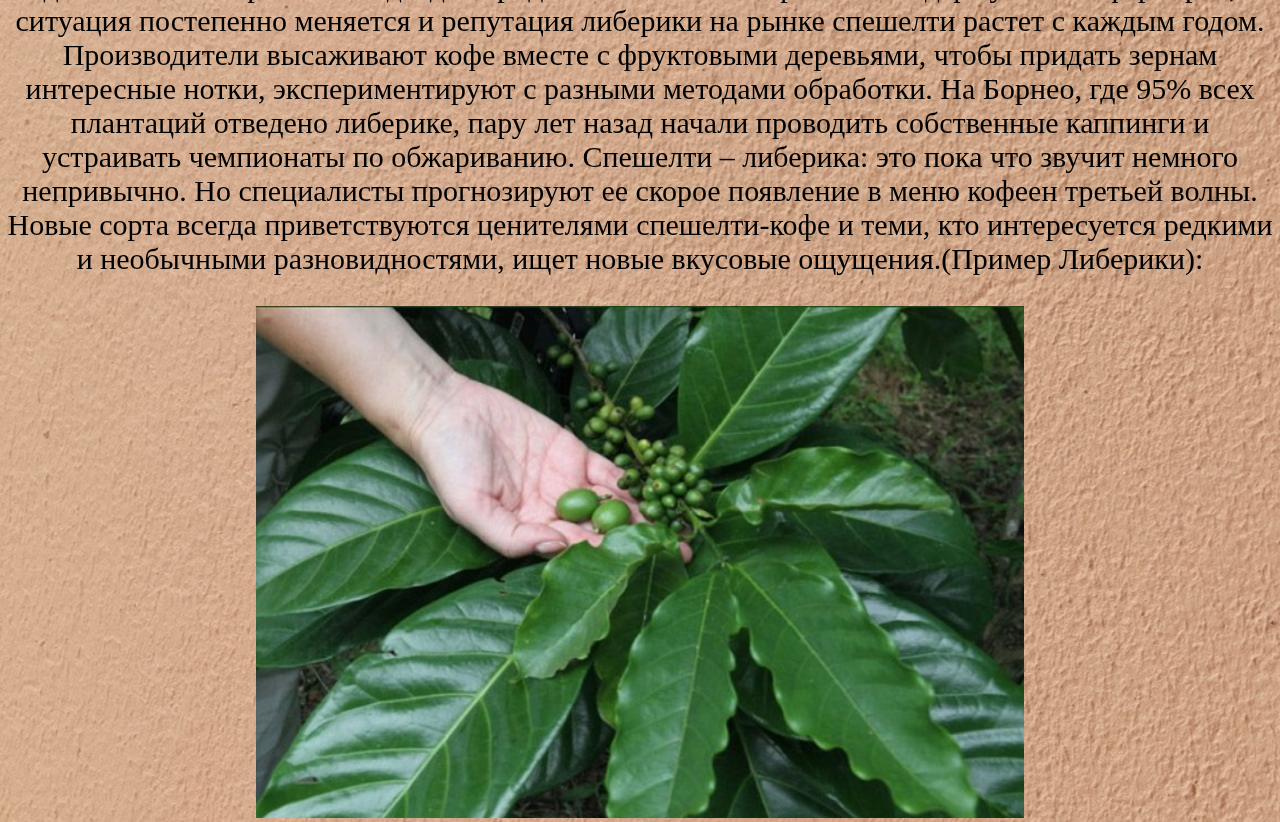
<file: 5.html>
<!DOCTYPE html>
<html lang="en">
<head>
    <meta charset="UTF-8">
    <meta http-equiv="X-UA-Compatible" content="IE=edge">
    <meta
	name="viewport"
	content="
		width=device-width,
		initial-scale=1.0,
		minimal-scale=1.0,
		maximal-scale=1.0,
		user-scalable=no
	"
>
    <title>Либерика</title>
</head>
<body>
    <div class="wrapper">
        <div class="box box-back">
            <p>Всего в мире насчитывают более 120 видов растений рода Coffea, большинство обжарщиков, бариста и кофеманов знакомы с двумя: арабикой (Coffea Arabica) и робустой (Coffea Canephora). Арабика и робуста — это 93% всего выращиваемого кофе в мире. Всего 7% собираемых в мире зерен приходится на менее известные базовые сорта кофе: Либерику и ее подтип Эксельсу.

                Рассказываем все, что вам нужно знать о самом редком кофе в мире.
                
                Откуда взялась либерика?
                Название сорта происходит от страны происхождения — Либерии. В конце 19 века огромные площади плантаций арабики в Азии были уничтожены кофейной ржавчиной. Либерика, завезенная на Филиппины взамен арабики, буквально спасла местных фермеров и всю кофейную индустрию. С Филиппинских островов она впоследствии попала на Борнео и сегодня это основной вид кофе, выращиваемый в Малайзии и на Филиппинах.
                
                КАК ОНА ВЫГЛЯДИТ
                Это деревья высотой до 20 метров, с большими глянцевыми листьями и крупными вишнями. Листья могут достигать 30 см. в ширину, а спелые ягоды размером почти в два раз больше, чем у арабики и робусты.
                
                 листья и ягоды кофе сорта либерика
                
                Листья и ягоды кофе сорта либерика
                
                Соотношение мякоти и зерна у либерики примерно 60:40 (у арабики и робусты 40:60), зерна ее более пористые. Из-за этого ягоды при натуральной обработке сохнут дольше, поглощают больше сахара из мякоти, а в чашке проявляется выраженный фруктовый вкус. Зерна, которые обработали мытым способом, дают чашке традиционные шоколадные ноты, едва заметную цитрусовую кислотность и цветочный аромат.
                
                ГДЕ РАСТЕТ ЛИБЕРИКА
                Растение гораздо более устойчиво к ржавчине кофейных листьев, его легче выращивать, чем арабику: ягоды прекрасно созревают на небольших высотах (200-800 м) и в условиях нестабильной влажности почвы. У деревьев либерики глубокая корневая система, они могут получать воду с большой глубины и поэтому легче переносят засуху. Прекрасно чувствуют себя на почвах, которые непригодны для других сортов: это дает либерике дополнительные возможности, особенно с учетом угрозы изменения климата в странах кофейного пояса. Кроме того, кожица спелой ягоды заметно плотнее и вредителям труднее через нее проникнуть и испортить урожай.
                
                ЭКСЕЛЬСА — ОТДЕЛЬНЫЙ СОРТ ИЛИ РАЗНОВИДНОСТЬ ЛИБЕРИКИ?
                Excelsa считалась самостоятельным видом Coffea до 2006 года, когда британский ботаник Аарон П. Дэвис переквалифицировал ее в подтип Coffea Liberica.
                
                Деревья примерно такие же высокие: достигают 18-20 м. Листья крупные, но менее плотные. Цветки с пряным ароматом. Зерна каплевидной формы, по размеру чуть мельче либерики. Эксельсу отличает сильный фруктовый ароматом с нотами мускуса и пряная горчинка, хотя она выражена мягче, чем у классической либерики.
                
                Давайте попробуем кофе из зерен Liberica
                В чистом виде продегустировать напиток из этого сорта можно в кофейнях стран Юго-Восточной Азии и Ближнего Востока. По вкусу либерика немного напоминает робусту: это насыщенный горьковатый напиток с выраженной естественной сладостью банана и джекфрута, нотами корицы и отчетливым дымным ароматом. Зерна содержат 0,9 – 1,2 % кофеина: это меньше, чем в арабике и тем более, в робусте.
                
                Самые известные в мире бренды, которые предлагают 100% либерику:
                
                India Anohki Coffe (Индия)
                My Liberica (Малайзия)
                Barako (Филиппины)
                В Казахстане иногда можно купить смеси, в состав которых входит небольшой процент либерики: она дарит чашке сложный дымный аромат, насыщенность и терпкость.
                ЧТО ЖДЕТ ЛИБЕРИКУ В МИРЕ SPECIALITY
                Около 20 лет назад этот сорт использовали в основном при производстве растворимого кофе, иногда вместе с робустой добавляли в эспрессо-бленды для придания пикантной горечи.
                
                Благодаря усилиям фермеров, ситуация постепенно меняется и репутация либерики на рынке спешелти растет с каждым годом.
                
                Производители высаживают кофе вместе с фруктовыми деревьями, чтобы придать зернам интересные нотки, экспериментируют с разными методами обработки. На Борнео, где 95% всех плантаций отведено либерике, пару лет назад начали проводить собственные каппинги и устраивать чемпионаты по обжариванию.
                
                Спешелти – либерика: это пока что звучит немного непривычно. Но специалисты прогнозируют ее скорое появление в меню кофеен третьей волны. Новые сорта всегда приветствуются ценителями спешелти-кофе и теми, кто интересуется редкими и необычными разновидностями, ищет новые вкусовые ощущения.(Пример Либерики):</p>
    <style>
        
  .box {
    position: absolute;
    top: 0;
    right: 0;
    bottom: 0;
    left: 0;
    padding: 20vh 0;
  }
  
  img {
    width: 60%;
  }
  
  h3 {
    font-size: 60px;
    color: rgb(0, 0, 0);
  }
  p {
    font-size: 30px;
    color: rgb(0, 0, 0);
  }
  
  .box.box-back {
    transform: translateZ(0);
    z-index: 99;
    text-align: center;
  }
  .box.box-front {
    width: 1500px;
    transform: translateZ(-1px) scale(2);
  }
  html{
      background: url(/augustine-wong--B84ECpkgnM-unsplash.jpg);
  }
    </style>
    <img src="/854-coffee-liberica-listya-yagodi.jpg" />
        </div>
    </div>
    
</body>
</html>
</file>
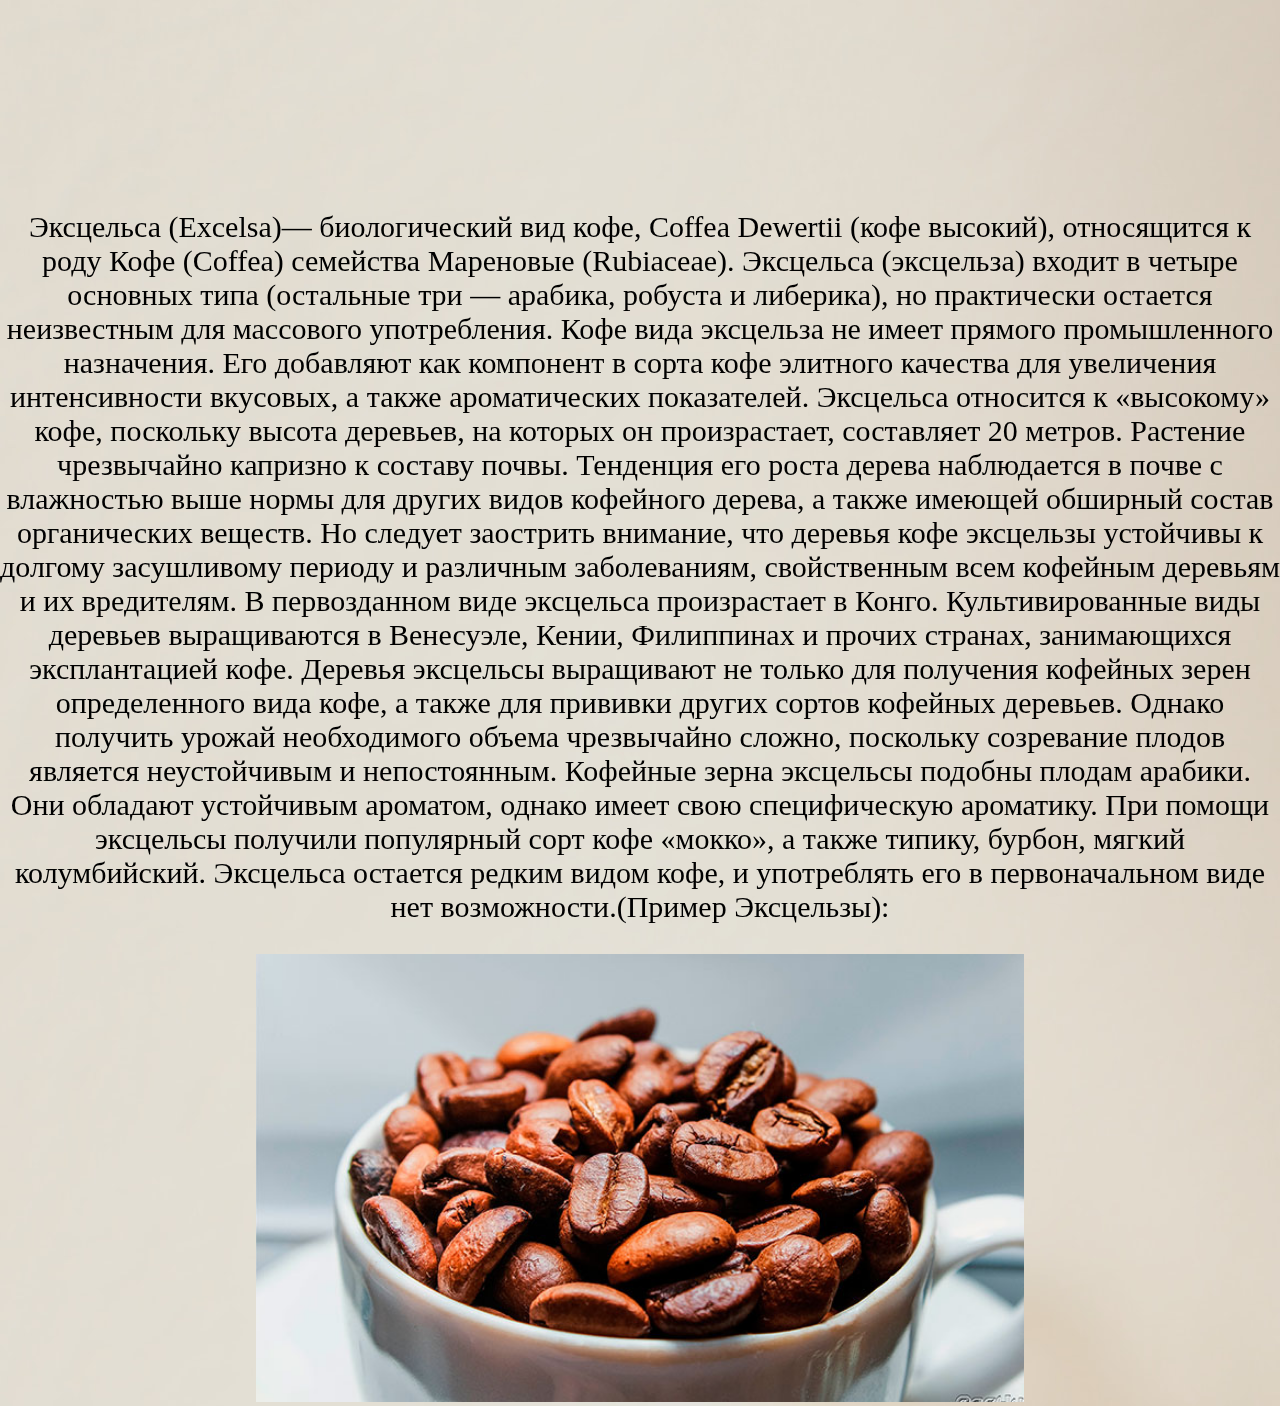
<file: 6.html>
<!DOCTYPE html>
<html lang="en">
<head>
    <meta charset="UTF-8">
    <meta http-equiv="X-UA-Compatible" content="IE=edge">
    <meta
	name="viewport"
	content="
		width=device-width,
		initial-scale=1.0,
		minimal-scale=1.0,
		maximal-scale=1.0,
		user-scalable=no
	"
>
    <title>Эксцельза</title>
</head>
<body>
    <div class="wrapper">
        <div class="box box-back">
            <p>Эксцельса (Excelsa)— биологический вид кофе, Coffea Dewertii (кофе высокий), относящится к роду Кофе (Coffea) семейства Мареновые (Rubiaceae).

                Эксцельса (эксцельза) входит в четыре основных типа (остальные три — арабика, робуста и либерика), но практически остается неизвестным для массового употребления. Кофе вида эксцельза не имеет прямого промышленного назначения. Его добавляют как компонент в сорта кофе элитного качества для увеличения интенсивности вкусовых, а также ароматических показателей.
                
                
                
                Эксцельса относится к «высокому» кофе, поскольку высота деревьев, на которых он произрастает, составляет 20 метров. Растение чрезвычайно капризно к составу почвы. Тенденция его роста дерева наблюдается в почве с влажностью выше нормы для других видов кофейного дерева, а также имеющей обширный состав органических веществ. Но следует заострить внимание, что деревья кофе эксцельзы устойчивы к долгому засушливому периоду и различным заболеваниям, свойственным всем кофейным деревьям и их вредителям.
                
                В первозданном виде эксцельса произрастает в Конго. Культивированные виды деревьев выращиваются в Венесуэле, Кении, Филиппинах и прочих странах, занимающихся эксплантацией кофе.
                
                
                
                Деревья эксцельсы выращивают не только для получения кофейных зерен определенного вида кофе, а также для прививки других сортов кофейных деревьев. Однако получить урожай необходимого объема чрезвычайно сложно, поскольку созревание плодов является неустойчивым и непостоянным. Кофейные зерна эксцельсы подобны плодам арабики. Они обладают устойчивым ароматом, однако имеет свою специфическую ароматику.
                
                При помощи эксцельсы получили популярный сорт кофе «мокко», а также типику, бурбон, мягкий колумбийский. Эксцельса остается редким видом кофе, и употреблять его в первоначальном виде нет возможности.(Пример Эксцельзы):
                
                 </p>
    <style>
        
  .box {
    position: absolute;
    top: 0;
    right: 0;
    bottom: 0;
    left: 0;
    padding: 20vh 0;
  }
  
  img {
    width: 60%;
  }
  
  h3 {
    font-size: 60px;
    color: rgb(0, 0, 0);
  }
  p {
    font-size: 30px;
    color: rgb(0, 0, 0);
  }
  
  .box.box-back {
    transform: translateZ(0);
    z-index: 99;
    text-align: center;
  }
  .box.box-front {
    width: 1500px;
    transform: translateZ(-1px) scale(2);
  }
  html{
      background: url(/gabriela-fechet-2PCqWxuucg0-unsplash.jpg);
  }
    </style>
    <img src="/kofe-ekstselza.jpg" />
        </div>
    </div>
    
</body>
</html>
</file>
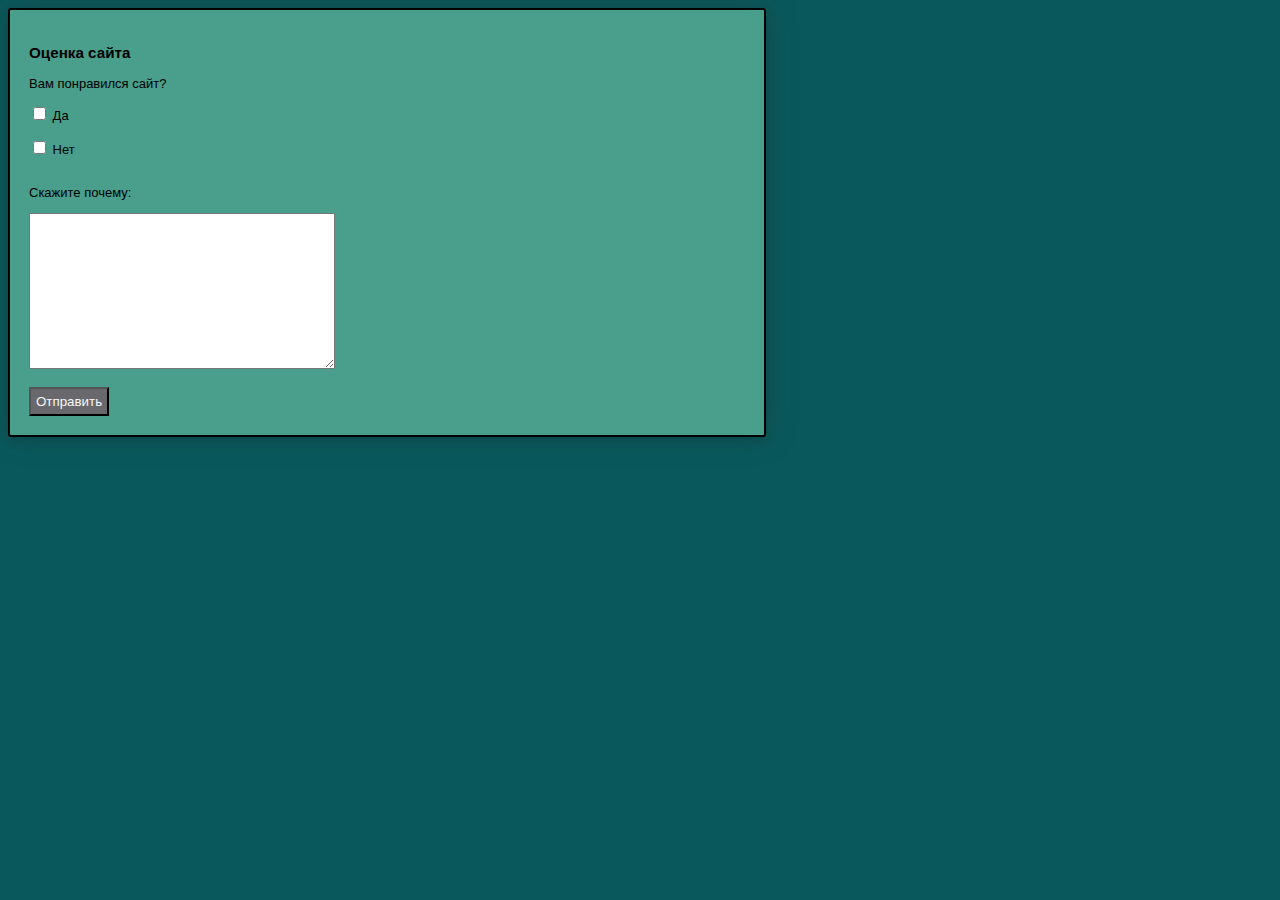
<file: 7.html>
<!DOCTYPE html>
<html lang="en">
<head>
    <meta charset="UTF-8">
    <meta http-equiv="X-UA-Compatible" content="IE=edge">
    <meta
	name="viewport"
	content="
		width=device-width,
		initial-scale=1.0,
		minimal-scale=1.0,
		maximal-scale=1.0,
		user-scalable=no
	"
>
    <title>Скачать</title>
</head>
<body>
    <div class="col-md-6">
        <div class="tab-content"> 
       <div class="icon">
           </div> 
           <div class="block">
           <h3>Оценка сайта</h3>
           <form>
            <p>Вам понравился сайт?</p>
            <input type="checkbox"> Да<br><br>
            <input type="checkbox"> Нет<br><br>
            <p>Скажите почему:</p>
            <textarea style="width:300px; height:150px;"></textarea><br><br>
           </form>
           <a href="/8.html">
            <button>Отправить</button>
            </a>
           
           </div>
       </div>
        </div> 
         </div>
    <style>
        body {
    background: #09595c;
    margin: 10;
    font-size: 13px;
    font-family: Tahoma, Geneva, sans-serif;
}

.tab-content {
    border-color: #f5eded;
    border-style: solid;
    border-width: 1px 1px 1px;
    overflow: auto;
    padding: 19px;
    background: #499e8c;
    border: 2px solid #000000;
    border-radius: 3px;
    box-shadow: 0px 4px 10px rgba(0, 0, 0, 0.12), 1px -2px 30px 1px rgba(53, 49, 49, 0.27);
    
}

.col-md-6 {
    width: 60%;
}

button{
    color: rgb(247, 247, 248);
    background-color: rgb(105, 105, 109);
    padding: 5px;
    
}
    </style>
</body>
</html>
</file>
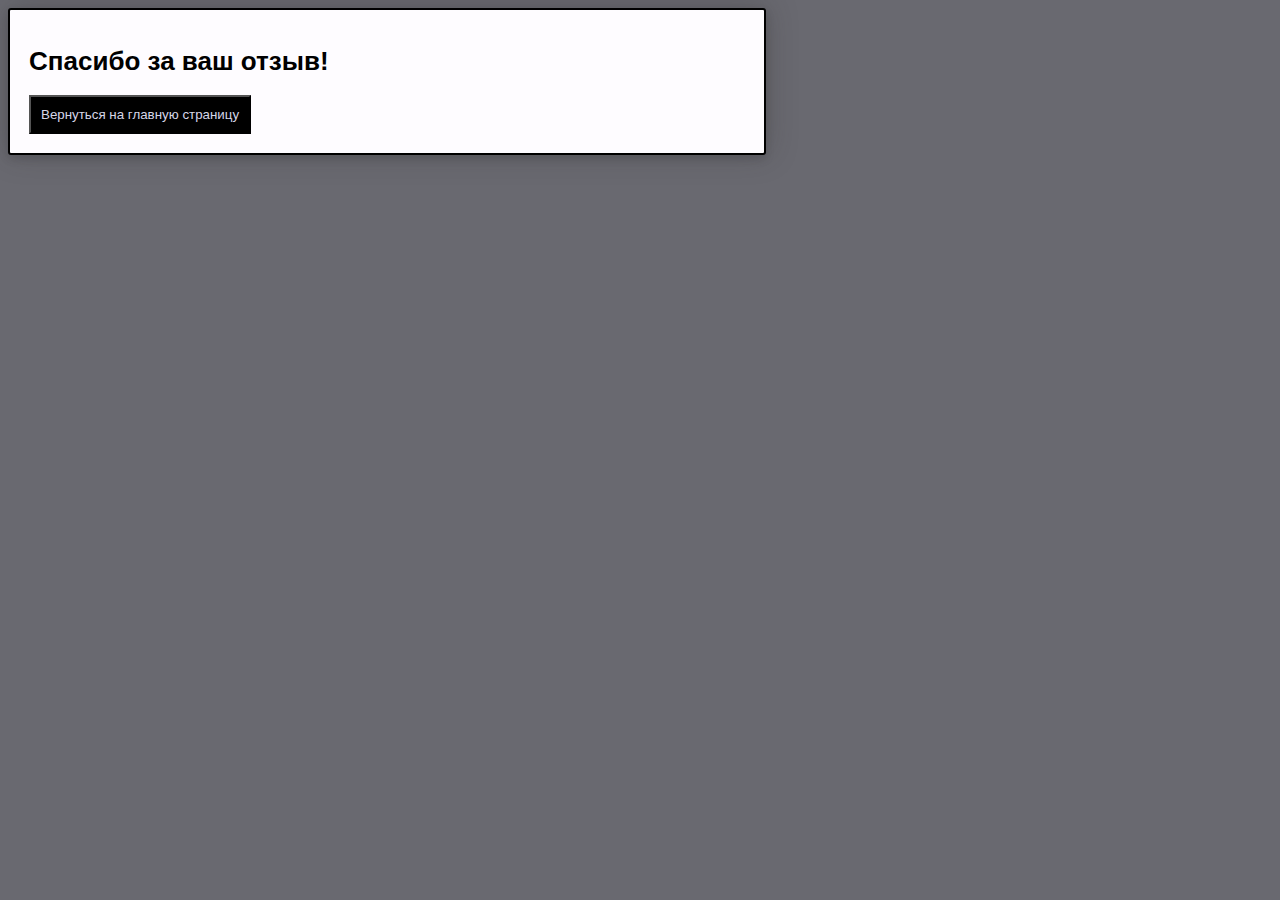
<file: 8.html>
<!DOCTYPE html>
<html lang="en">
<head>
    <meta charset="UTF-8">
    <meta http-equiv="X-UA-Compatible" content="IE=edge">
    <meta
	name="viewport"
	content="
		width=device-width,
		initial-scale=1.0,
		minimal-scale=1.0,
		maximal-scale=1.0,
		user-scalable=no
	"
>
    <title>Document</title>
</head>
<body>
    <head>
        <meta charset="UTF-8">
        <meta http-equiv="X-UA-Compatible" content="IE=edge">
        <meta
	name="viewport"
	content="
		width=device-width,
		initial-scale=1.0,
		minimal-scale=1.0,
		maximal-scale=1.0,
		user-scalable=no
	"
>
        <title>Скачать</title>
    </head>
    <body>
        <div class="col-md-6">
            <div class="tab-content"> 
           <div class="icon">
               </div> 
               <div class="block">
                   <h1>Спасибо за ваш отзыв!</h1>
                   <a href="/1.html">
                       <button>Вернуться на главную страницу</button>
                   </a>
               </div>
           </div>
            </div> 
             </div>
        <style>
            body {
        background: #696970;
        margin: 10;
        font-size: 13px;
        font-family: Tahoma, Geneva, sans-serif;
    }
    
    .tab-content {
        border-color: #f1f1f1;
        border-style: solid;
        border-width: 1px 1px 1px;
        overflow: auto;
        padding: 19px;
        background: #fefcff;
        border: 2px solid #000000;
        border-radius: 3px;
        box-shadow: 0px 4px 10px rgba(0, 0, 0, 0.12), 1px -2px 30px 1px rgba(53, 49, 49, 0.27);
        
    }
    
    .col-md-6 {
        width: 60%;
    }
    
    button{
        color: rgb(214, 214, 231);
        background-color: rgb(0, 0, 0);
        padding: 10px;
        
    }
        </style>
    </body>
    </html>
</body>
</html>
</file>
<file: styles.css>
.box {
    position: absolute;
    top: 0;
    right: 0;
    bottom: 0;
    left: 0;
    padding: 20vh 0;
  }
  
  img {
    width: 60%;
  }
  
  h3 {
    font-size: 60px;
    color: white;
  }
  p {
    font-size: 30px;
    color: white;
  }
  
  .box.box-back {
    transform: translateZ(0);
    z-index: 99;
    text-align: center;
  }
  .box.box-front {
    width: 1500px;
    transform: translateZ(-1px) scale(2);
  }

html {
    background: url('/mike-kenneally-TD4DBagg2wE-unsplash.jpg')
}

.table{
	border: 1px solid rgb(61, 15, 15);
	table-layout: fixed;
	width: 100%;
	margin-bottom: 20px;
}
.table th {
	font-weight: bold;
	padding: 5px;
	background: #994d4d;
	border: 1px solid #270d0d;
}
.table td{
	padding: 5px 10px;
	border: 1px solid rgb(75, 23, 23);
	text-align: left;
}
.table tbody tr:nth-child(odd){
	background: rgb(107, 64, 64);
}
.table tbody tr:nth-child(even){
	background: #4d1d1d;
}

a{
  color: #220d0d;
}
a.ooo{
  color: #eceaea;
}

ul.flex {
  display: flex; /* flex-контейнер */
  flex-wrap: wrap; /* многострочный режим */
  justify-content: space-between; /* элементы распределяются равномерно (первый – в начале строки, последний – в конце) */
}
li.flex {
  display: inline-block;
  flex-basis: 260px; /* базовая ширина элемента */
  flex-grow: 1; /* все элементы одинаковой ширины */
  max-width: 300px;
  padding: 8px;
}
</file>
